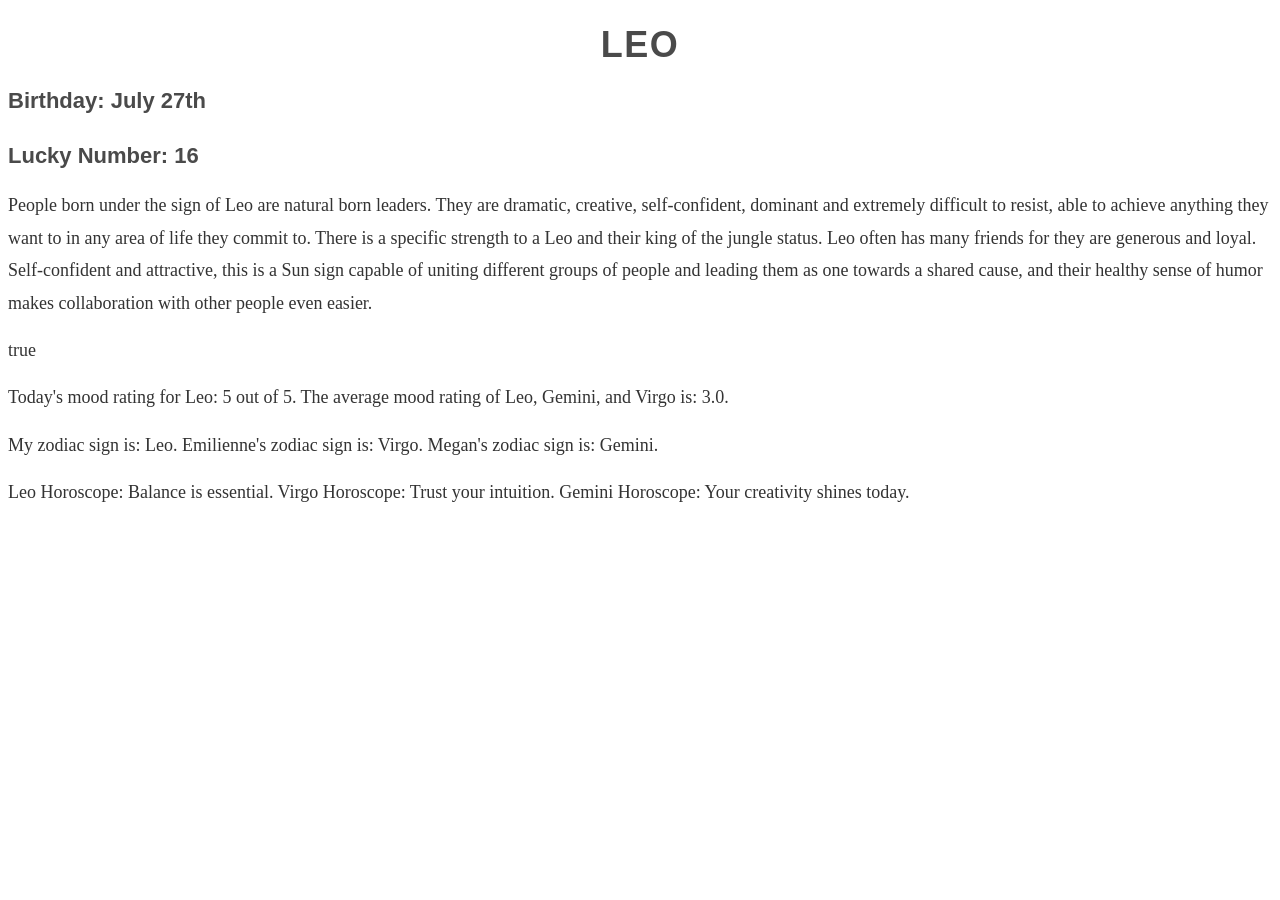
<file: labs/lab7/index.html>
<!DOCTYPE html>
<html>
  <head>
    <link href="css/style.css" type="text/css" rel="stylesheet">
  </head>
  
  <body>
    <h1 id="sign">My Sign</h1>
    <h3 class="birthday">Birthday: </h3>
    <h4 class="luckyNum">Lucky Number: </h4>
    <p>My horoscope...</p>
    <p>Do I believe in astrology? </p>
    <p id="mood"></p>
    <p id="signs"></p>
    <p id="descriptions"></p>

    
  <script src="js/horoscope-data.js"></script>
  </body>
</html>
</file>
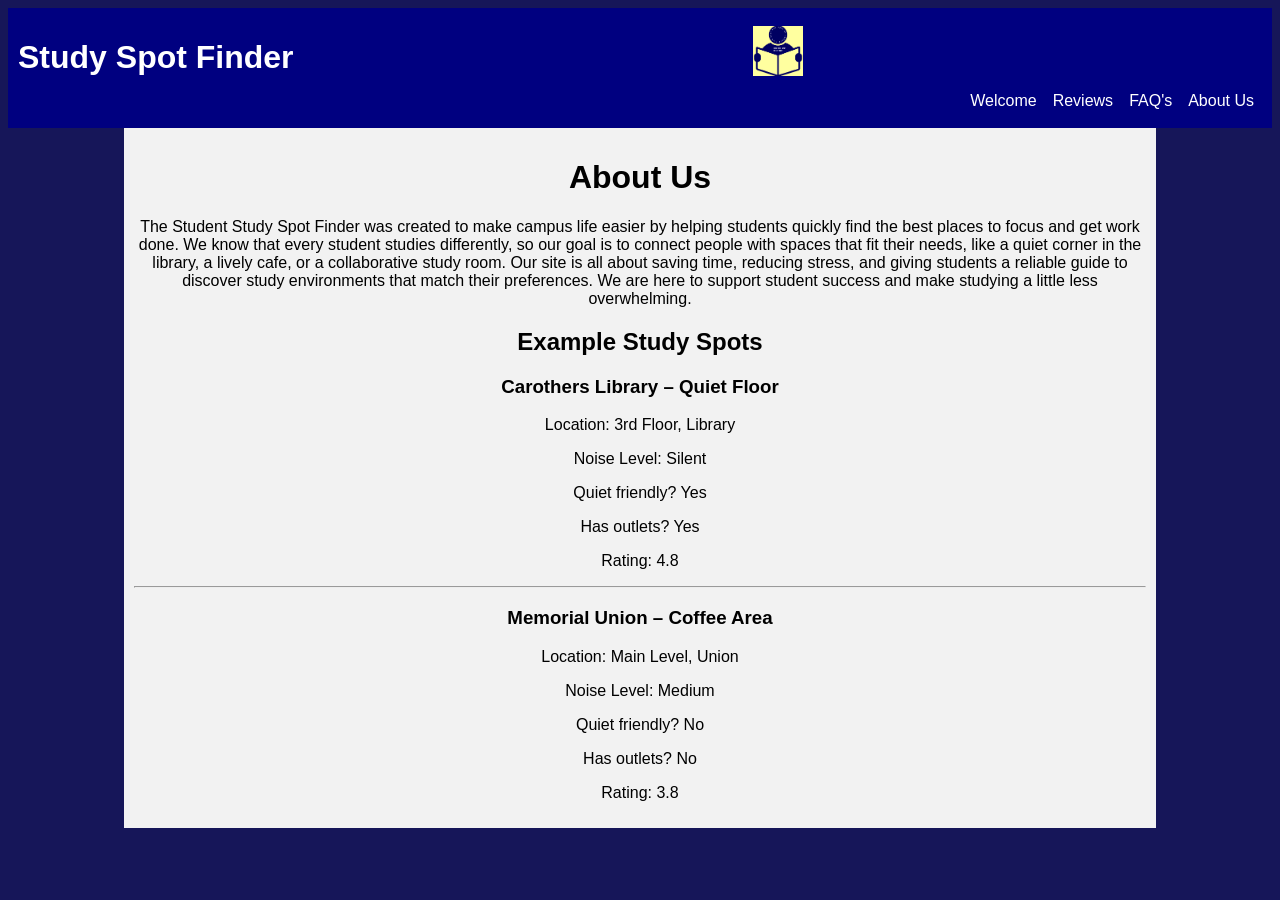
<file: product_site/About_us.html>
<!-- Name: Gordon Kopecky --> 
<!--Date: October 19th, 2025-->
<!-- About us page where I explain what the product is about and why I made this product. -->
<!DOCTYPE html>
<html lang="en">
<head>
    <meta charset="UTF-8">
    <meta name="viewport" content="width=device-width, initial-scale=1.0">

    <!-- SEO meta tags -->
    <meta name="description" content="Learn about Study Spot Finder, a tool designed to help URI students discover the best study spots on campus.">
    <meta name="keywords" content="study spot finder, URI study spaces, campus study guide, best study areas, group study rooms, student productivity">

    <!-- open graph tags -->
    <meta property="og:title" content="About Us | Study Spot Finder">
    <meta property="og:description" content="Discover why Study Spot Finder was created: to help students save time, reduce stress, and connect with the best study spaces on campus.">
    <meta property="og:image" content="https://gordonkopecky.rhody.dev/GordonRepo/product_site/Documentation/studyspotimg2.jpg">
    <meta property="og:url" content="https://gordonkopecky.rhody.dev/GordonRepo/product_site/About_us.html">
    <meta property="og:type" content="website">

    <link rel="stylesheet" href="css/styles.css?v=2">
    <title>About Us | Study Spot Finder</title>

    <!-- Google tag (gtag.js) -->
    <script async src="https://www.googletagmanager.com/gtag/js?id=G-KRWRJE39VT"></script>
    <script>
    window.dataLayer = window.dataLayer || [];
    function gtag(){dataLayer.push(arguments);}
    gtag('js', new Date());

    gtag('config', 'G-KRWRJE39VT');
    </script>
</head>

<body>
<div class="header">
  <h1 class="logo">Study Spot Finder</h1>
  <nav>
    <img src="./Documentation/Kopecky_logo.png" alt="Study Spot Finder Logo" width="50" height="50">
    <a href="About_us.html">About Us</a>
    <a href="FAQ'S.html">FAQ's</a>
    <a href="reviews.html">Reviews</a>
    <a href="Welcome_page.html">Welcome</a>
  </nav>
</div>

<div class="content">
    <h1>About Us</h1>
    <p>The Student Study Spot Finder was created to make campus life easier by helping students quickly find the best places to focus and get work done. 
       We know that every student studies differently, so our goal is to connect people with spaces that fit their needs, like a quiet corner in the library, a lively cafe, or a collaborative study room. 
       Our site is all about saving time, reducing stress, and giving students a reliable guide to discover study environments that match their preferences. 
       We are here to support student success and make studying a little less overwhelming.</p>
    <h2>Example Study Spots</h2>
    <div id="studySpots"></div>
</div>
<script src="js/studyspots.js"></script>
</body>
</html>
</file>
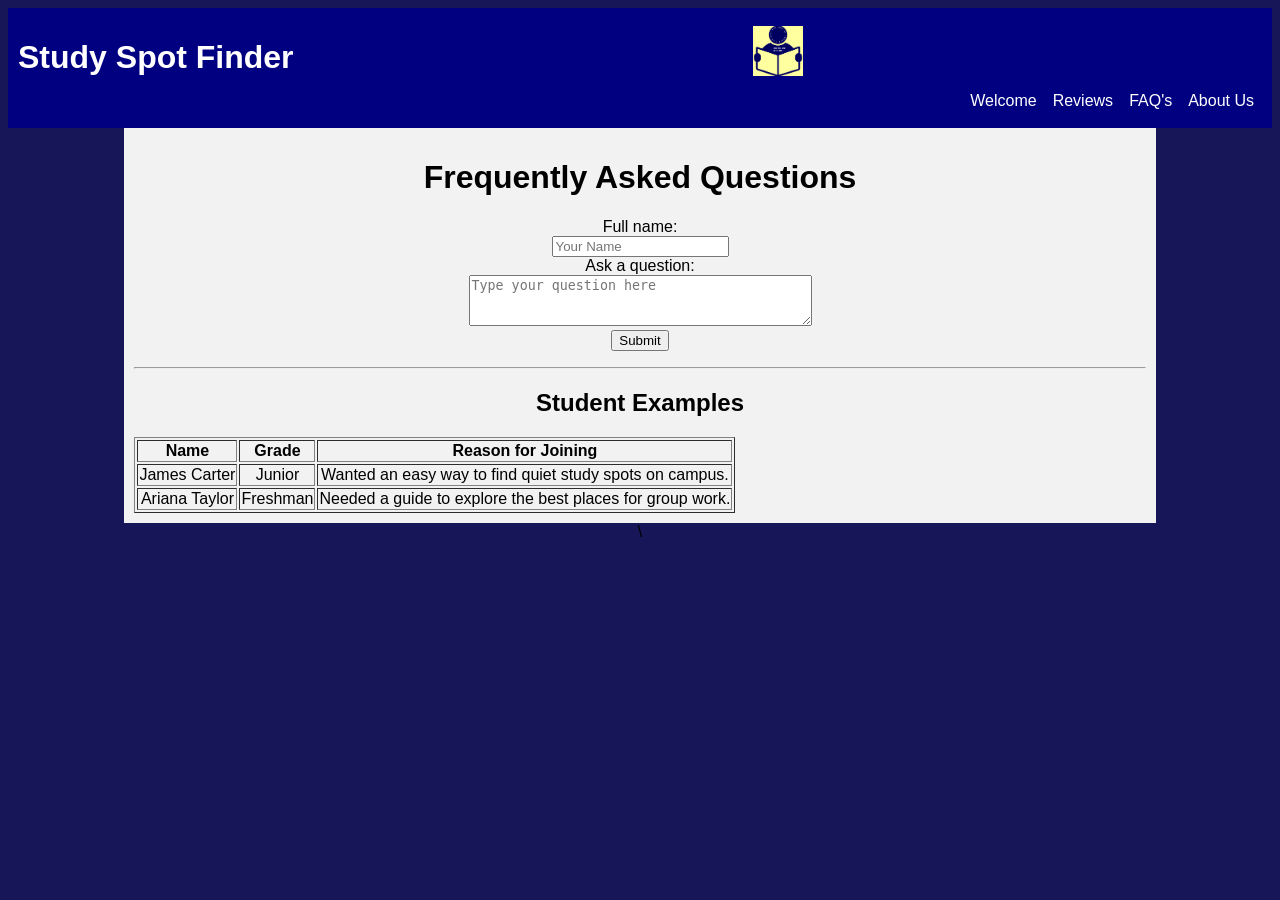
<file: product_site/FAQ'S.html>
<!-- Name: Gordon Kopecky --> 
<!--Date: October 19th, 2025-->
<!-- FAQ page where students can come ask questions about the product -->
<!DOCTYPE html>
<html lang="en">
<head>
    <meta charset="UTF-8">
    <meta name="viewport" content="width=device-width, initial-scale=1.0">

    <!-- SEO meta tags -->
    <meta name="description" content="Frequently Asked Questions about Study Spot Finder. Learn how students use the site to find quiet study spaces, group-friendly areas, and reviews.">
    <meta name="keywords" content="study spot FAQ, student study help, best study areas URI, group study campus, study finder questions">

    <!-- open graph tags -->
    <meta property="og:title" content="FAQ | Study Spot Finder">
    <meta property="og:description" content="Got questions? Read our FAQ to learn how students find and share the best study spots on campus with Study Spot Finder.">
    <meta property="og:image" content="https://gordonkopecky.rhody.dev/GordonRepo/product_site/Documentation/studyspotimg1.jpg">
    <meta property="og:url" content="https://gordonkopecky.rhody.dev/GordonRepo/product_site/FAQ'S.html">
    <meta property="og:type" content="website">

    <link rel="stylesheet" href="css/styles.css?v=2">
    <title>FAQ | Study Spot Finder</title>

    <!-- Google tag (gtag.js) -->
    <script async src="https://www.googletagmanager.com/gtag/js?id=G-KRWRJE39VT"></script>
    <script>
    window.dataLayer = window.dataLayer || [];
    function gtag(){dataLayer.push(arguments);}
    gtag('js', new Date());

    gtag('config', 'G-KRWRJE39VT');
    </script>
</head>

<body>
<div class="header">
  <h1 class="logo">Study Spot Finder</h1>
  <nav>
    <img src="./Documentation/Kopecky_logo.png" alt="Study Spot Finder Logo" width="50" height="50">
    <a href="About_us.html">About Us</a>
    <a href="FAQ'S.html">FAQ's</a>
    <a href="reviews.html">Reviews</a>
    <a href="Welcome_page.html">Welcome</a>
  </nav>
</div>

<div class="content">
    <h1>Frequently Asked Questions</h1>
    
    <form id="faqForm">
    <label for="name">Full name:</label><br>
    <input type="text" id="name" name="name" placeholder="Your Name"><br>

    <label for="question">Ask a question:</label><br>
    <textarea id="question" name="question" rows="3" cols="40" placeholder="Type your question here"></textarea><br>

    <input type="submit" value="Submit">
    </form>
    <p id="faqMessage"></p>

    <hr>

    <h2>Student Examples</h2>
    <table border="1">
        <tr>
            <th>Name</th>
            <th>Grade</th>
            <th>Reason for Joining</th>
        </tr>
        <tr>
            <td>James Carter</td>
            <td>Junior</td>
            <td>Wanted an easy way to find quiet study spots on campus.</td>
        </tr>
        <tr>
            <td>Ariana Taylor</td>
            <td>Freshman</td>
            <td>Needed a guide to explore the best places for group work.</td>
        </tr>
    </table>
</div>\
<script src="js/faq.js"></script>
</body>
</html>
</file>
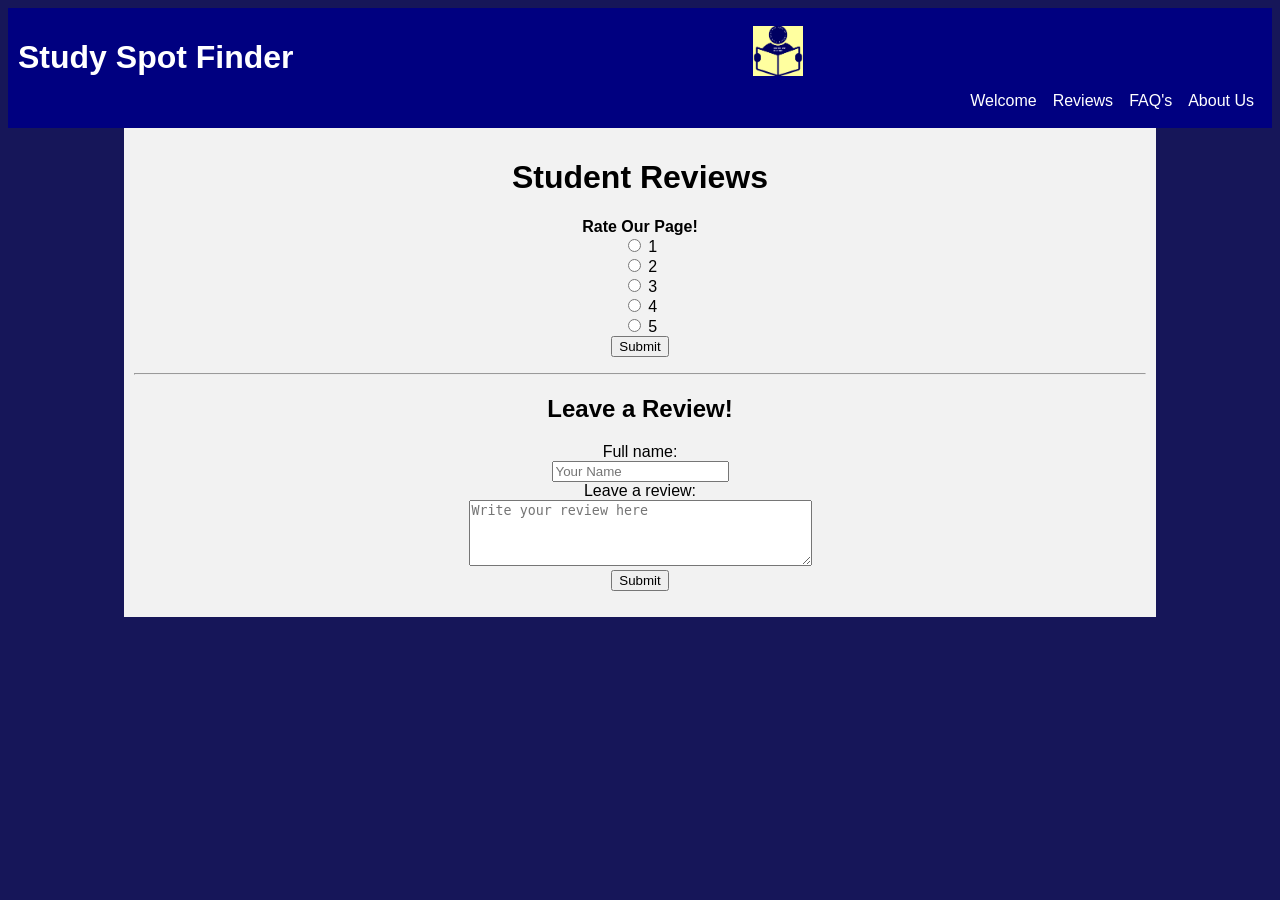
<file: product_site/reviews.html>
<!-- Name: Gordon Kopecky --> 
<!--Date: October 19th, 2025-->
<!-- Review page where students can come review different spots or give different ratings of other spots -->
<!DOCTYPE html>
<html lang="en">
<head>
    <meta charset="UTF-8">
    <meta name="viewport" content="width=device-width, initial-scale=1.0">

    <!-- SEO meta tags -->
    <meta name="description" content="Share your reviews and rate the best study spots on campus. Help fellow students find the top places to study.">
    <meta name="keywords" content="study spot reviews, student study ratings, best study spots URI, campus study feedback, study finder reviews">

    <!-- open graph tags -->
    <meta property="og:title" content="Student Reviews | Study Spot Finder">
    <meta property="og:description" content="Rate and review the top study spots on campus. Share your feedback and help others discover the best study spaces.">
    <meta property="og:image" content="https://gordonkopecky.rhody.dev/GordonRepo/product_site/Documentation/studyspotimg2.jpg">
    <meta property="og:url" content="https://gordonkopecky.rhody.dev/GordonRepo/product_site/reviews.html">
    <meta property="og:type" content="website">

    <link rel="stylesheet" href="css/styles.css?v=2">
    <title>Reviews | Study Spot Finder</title>

    <!-- Google tag (gtag.js) -->
    <script async src="https://www.googletagmanager.com/gtag/js?id=G-KRWRJE39VT"></script>
    <script>
    window.dataLayer = window.dataLayer || [];
    function gtag(){dataLayer.push(arguments);}
    gtag('js', new Date());

    gtag('config', 'G-KRWRJE39VT');
    </script>
</head>

<body>
<div class="header">
  <h1 class="logo">Study Spot Finder</h1>
  <nav>
    <img src="./Documentation/Kopecky_logo.png" alt="Study Spot Finder Logo" width="50" height="50">
    <a href="About_us.html">About Us</a>
    <a href="FAQ'S.html">FAQ's</a>
    <a href="reviews.html">Reviews</a>
    <a href="Welcome_page.html">Welcome</a>
  </nav>
</div>

<div class="content">
    <h1>Student Reviews</h1> <!-- Main heading -->
    <strong>Rate Our Page!</strong>
    <br>
    <form>
        <input type="radio" name="rating" value="1"> 1<br>
        <input type="radio" name="rating" value="2"> 2<br>
        <input type="radio" name="rating" value="3"> 3<br>
        <input type="radio" name="rating" value="4"> 4<br>
        <input type="radio" name="rating" value="5"> 5<br>
        <button id="rateBtn" type="button">Submit</button>

    </form>
    
      <p id="ratingMessage"></p>
      <p class="average-text"></p>
    <hr>

    <h2>Leave a Review!</h2>  
    <form id="reviewForm">
    <label for="name">Full name:</label><br>
    <input type="text" id="name" name="name" placeholder="Your Name"><br>

    <label for="review">Leave a review:</label><br>
    <textarea id="review" name="review" rows="4" cols="40" placeholder="Write your review here"></textarea><br>

    <button id="reviewBtn" type="submit">Submit</button>
    </form>
    <p id="reviewMessage"></p>
    <div id="allReviews"></div>
</div>
<script src="js/rating.js"></script>
<script src="js/reviews.js"></script>
</body>
</html>
</file>
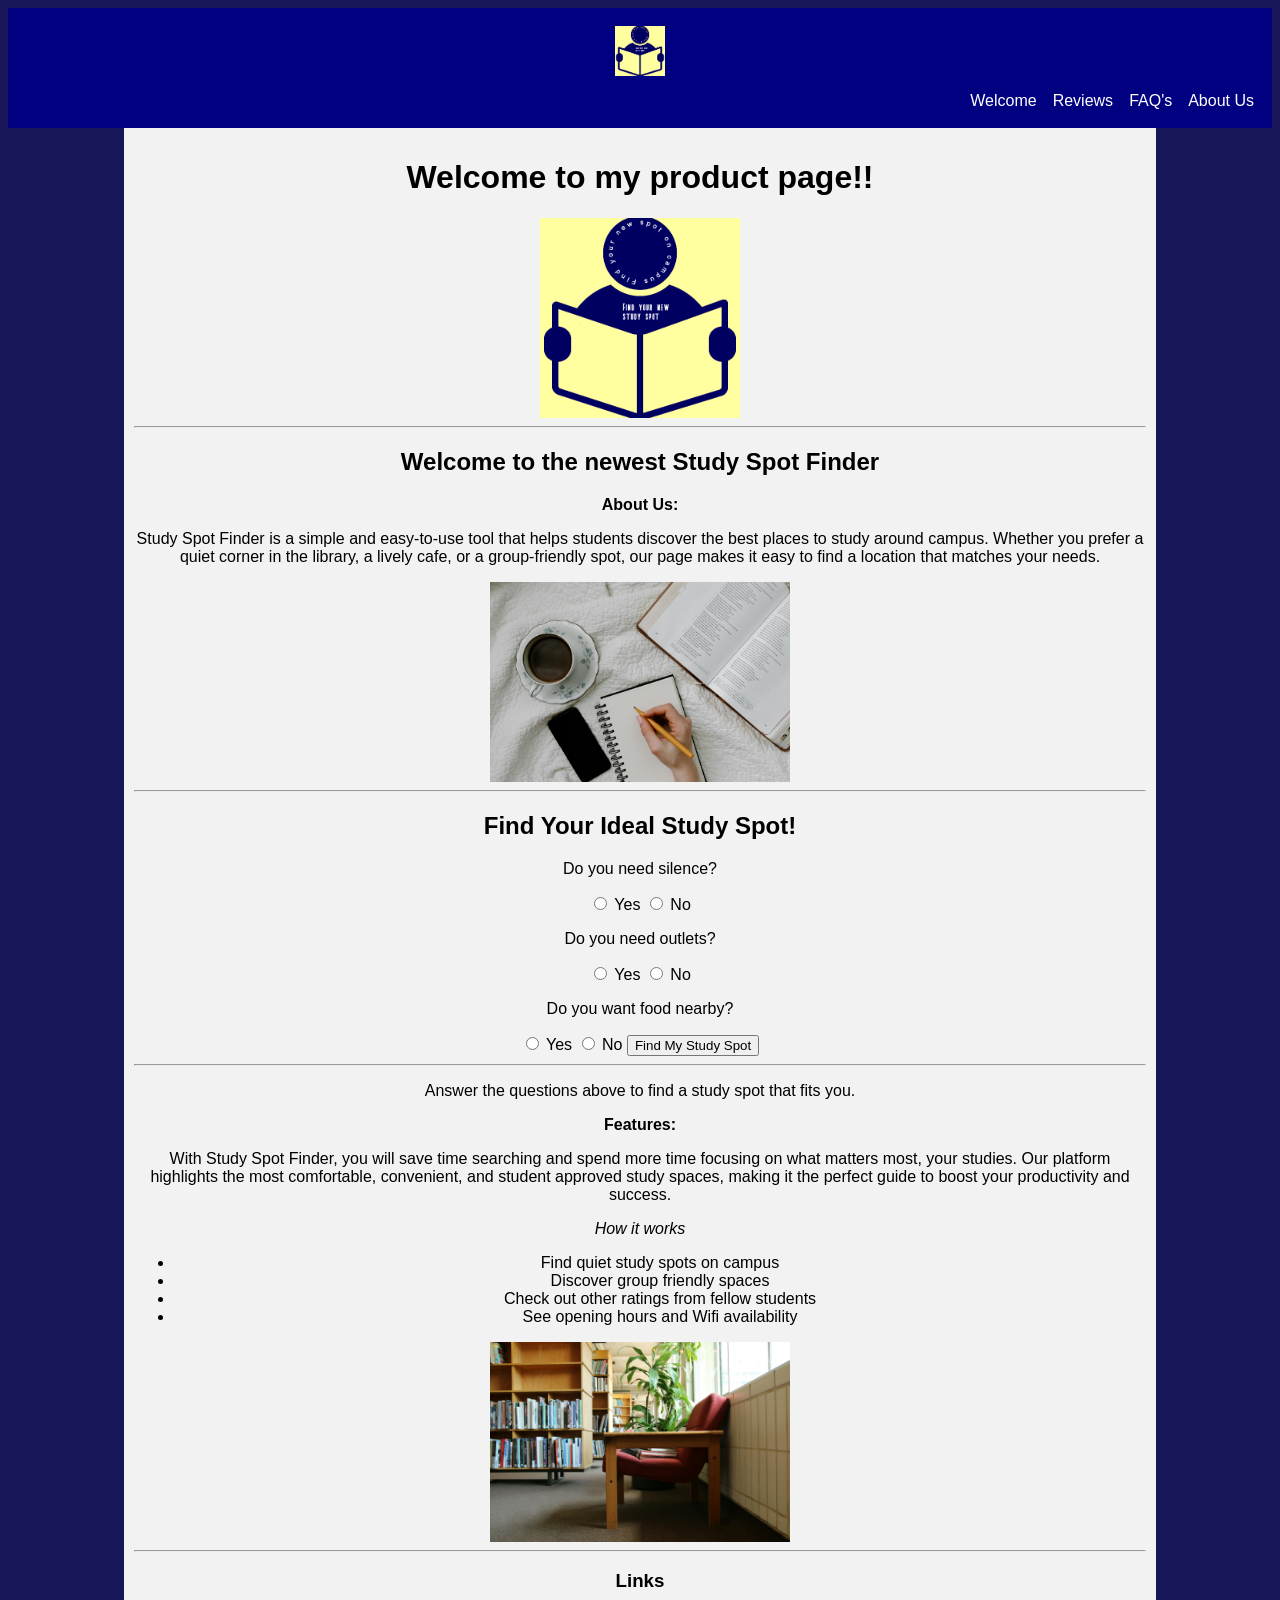
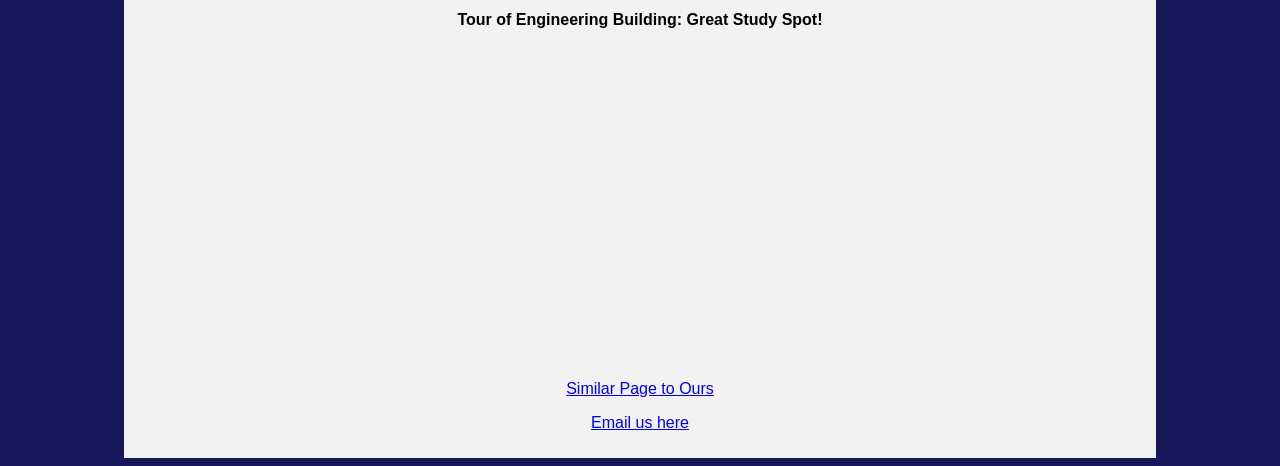
<file: product_site/Welcome_page.html>
<!-- Name: Gordon Kopecky --> 
<!--Date: October 19th, 2025-->
<!-- Study Spot Finder webpage for listing and promoting study spaces with reviews and ratings!-->
<!DOCTYPE html>
<html lang="en">
<head>
    <meta charset="UTF-8">
    <meta name="viewport" content="width=device-width, initial-scale=1.0">
    
    <!-- SEO meta tagss -->
    <meta name="description" content="Study Spot Finder helps URI students discover the best study spots on campus including quiet corners, group-friendly areas, and cafes.">
    <meta name="keywords" content="study spots URI, quiet study areas, campus study guide, group study rooms, best places to study college">
    
    <!-- open graph tags for social media sharing -->
    <meta property="og:title" content="Best Study Spots on Campus | Study Spot Finder">
    <meta property="og:description" content="Explore the top study spaces on campus. Quiet corners, group-friendly areas, and student reviews to guide your next study session.">
    <meta property="og:image" content="https://gordonkopecky.rhody.dev/GordonRepo/product_site/Documentation/studyspotimg1.jpg">
    <meta property="og:url" content="https://gordonkopecky.rhody.dev/GordonRepo/product_site/Welcome_page.html">
    <meta property="og:type" content="website">

    <link rel="stylesheet" href="css/styles.css?v=2"> <!-- link to css file -->
    <title>Welcome Page | Study Spot Finder</title> <!-- Title for browser + SEO -->
    <!-- Google tag (gtag.js) -->
    <script async src="https://www.googletagmanager.com/gtag/js?id=G-KRWRJE39VT"></script>
    <script>
    window.dataLayer = window.dataLayer || [];
    function gtag(){dataLayer.push(arguments);}
    gtag('js', new Date());

    gtag('config', 'G-KRWRJE39VT');
    </script>
</head>

<body>
<div class="header">
  <img src="./Documentation/Kopecky_logo.png" alt="Study Spot Finder Logo" width="50" height="50">
  <nav>
    <a href="About_us.html">About Us</a>
    <a href="FAQ'S.html">FAQ's</a>
    <a href="reviews.html">Reviews</a>
    <a href="Welcome_page.html">Welcome</a>
  </nav>
</div>

<div class="content">
    <h1>Welcome to my product page!!</h1> <!-- Main Heading -->
    <img src="./Documentation/Kopecky_logo.png" alt="Study Spot Finder Logo Large" class="img-center" width="200" height="200"> 

    <hr>
    <h2>Welcome to the newest Study Spot Finder</h2>
    <strong>About Us:</strong>

    <p>Study Spot Finder is a simple and easy-to-use tool that helps students discover the best places to study around campus. 
       Whether you prefer a quiet corner in the library, a lively cafe, or a group-friendly spot, our page makes it easy to find a location that matches your needs.</p>
    <img src="./Documentation/studyspotimg1.jpg" alt="Students studying in a quiet campus spot" class="img-center" width="300" height="200"> 
    
    <hr>
    <h2>Find Your Ideal Study Spot!</h2>

  <form id="spotForm">
    <p>Do you need silence?</p>
    <label><input type="radio" name="silent" value="yes"> Yes</label>
    <label><input type="radio" name="silent" value="no"> No</label>

    <p>Do you need outlets?</p>
    <label><input type="radio" name="outlets" value="yes"> Yes</label>
    <label><input type="radio" name="outlets" value="no"> No</label>

    <p>Do you want food nearby?</p>
    <label><input type="radio" name="food" value="yes"> Yes</label>
    <label><input type="radio" name="food" value="no"> No</label>

    <button id="findSpotBtn" type="button">Find My Study Spot</button>
  </form>
    <hr>
<p id="spotResult"></p>

    <strong>Features:</strong>
    <p>With Study Spot Finder, you will save time searching and spend more time focusing on what matters most, your studies. 
       Our platform highlights the most comfortable, convenient, and student approved study spaces, making it the perfect guide to boost your productivity and success.</p>
    
    <p><em>How it works</em></p>
    <ul>
        <li>Find quiet study spots on campus</li>
        <li>Discover group friendly spaces</li>
        <li>Check out other ratings from fellow students</li>
        <li>See opening hours and Wifi availability</li>
    </ul>

    <img src="./Documentation/studyspotimg2.jpg" alt="Group of students studying together" class="img-center" width="300" height="200"> 
    
    <hr>
    <h3>Links</h3>
    <p><strong>Tour of Engineering Building: Great Study Spot!</strong></p>
    <iframe width="560" height="315" src="https://www.youtube.com/embed/xDwgBJb2Ih4?si=1C95esuQY5215Peq" 
            title="YouTube video player" frameborder="0" allow="accelerometer; autoplay; clipboard-write; 
            encrypted-media; gyroscope; picture-in-picture; web-share" referrerpolicy="strict-origin-when-cross-origin" 
            allowfullscreen></iframe>
    <p><a href="https://www.yelp.com/">Similar Page to Ours</a></p>
    <p><a href="mailto:gordon.kopecky@uri.edu">Email us here</a></p>
</div>
<script src="js/spot-selector.js"></script>
</body>
</html>
</file>
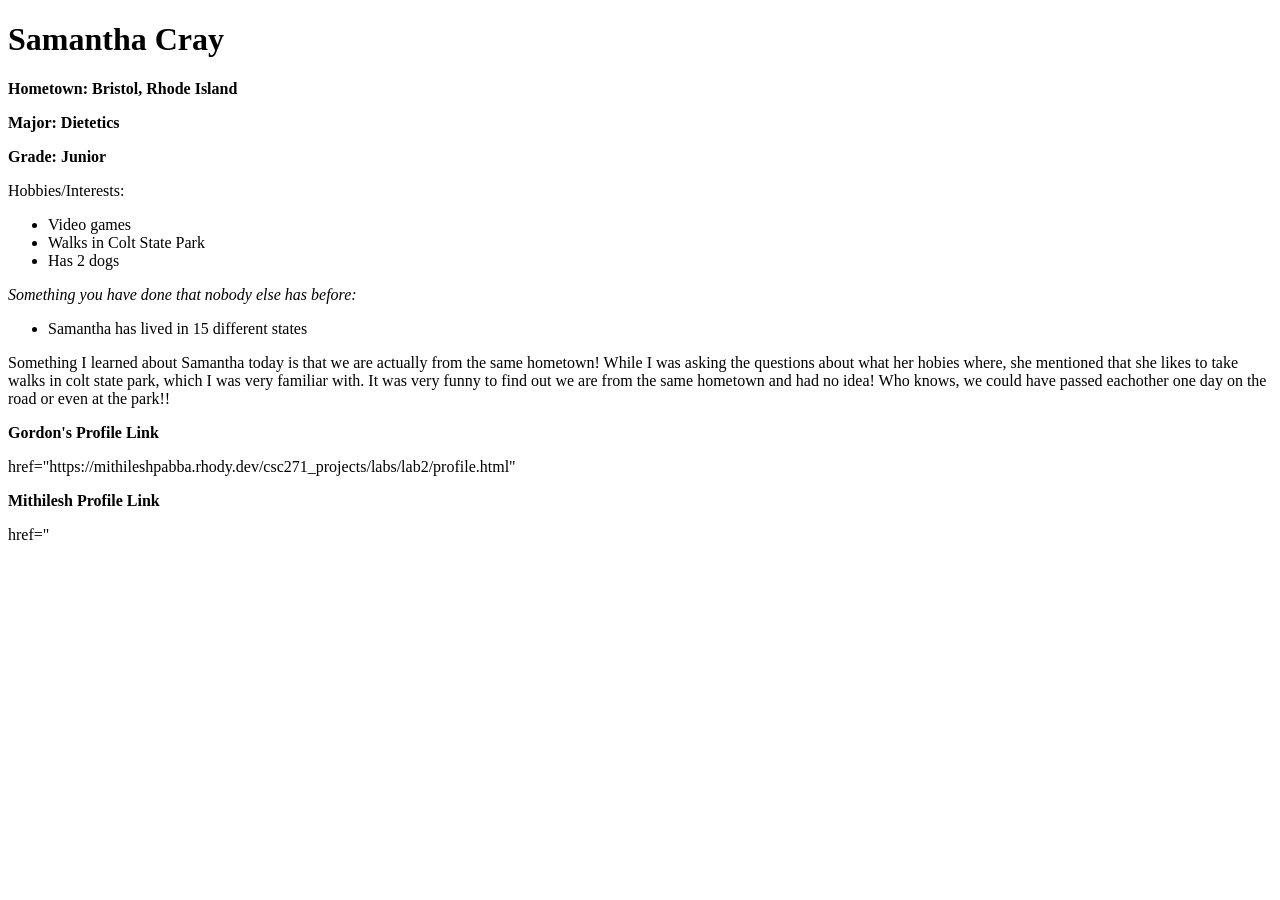
<file: labs/lab2/profile.html>
<!Doctype html>
<html> 
    <head> 
        <title> Samantha Cray </title>
    </head>
  
    <h1> Samantha Cray </h1>
    <p> 
        <b> Hometown: Bristol, Rhode Island</b>
    </p>
    <p> 
        <b> Major: Dietetics</b>
    </p>
    <p> 
        <b>Grade: Junior</b></p>
    <p> Hobbies/Interests: 
        <ul>
            <li> Video games </li>
            <li> Walks in Colt State Park</li>
            <li> Has 2 dogs </li>
        </ul>
    <p> 
        <i>Something you have done that nobody else has before: </i>
    </p>
        <ul> 
            <li> Samantha has lived in 15 different states</li></ul>
    </p>
    <p> Something I learned about Samantha today is that we are actually from the same hometown!
         While I was asking the questions about what her hobies where, she mentioned that she likes 
        to take walks in colt state park, which I was very familiar with. It was very funny to find out 
        we are from the same hometown and had no idea! Who knows, we could have passed eachother one day
        on the road or even at the park!! 

    </p>        
     <p>
        <b>Gordon's Profile Link</b>
             </p>
    <a>href="https://mithileshpabba.rhody.dev/csc271_projects/labs/lab2/profile.html"</a> 
    <p>
        <b>Mithilesh Profile Link</b>
         </p>
    <a>href="</a>
</html>
</file>
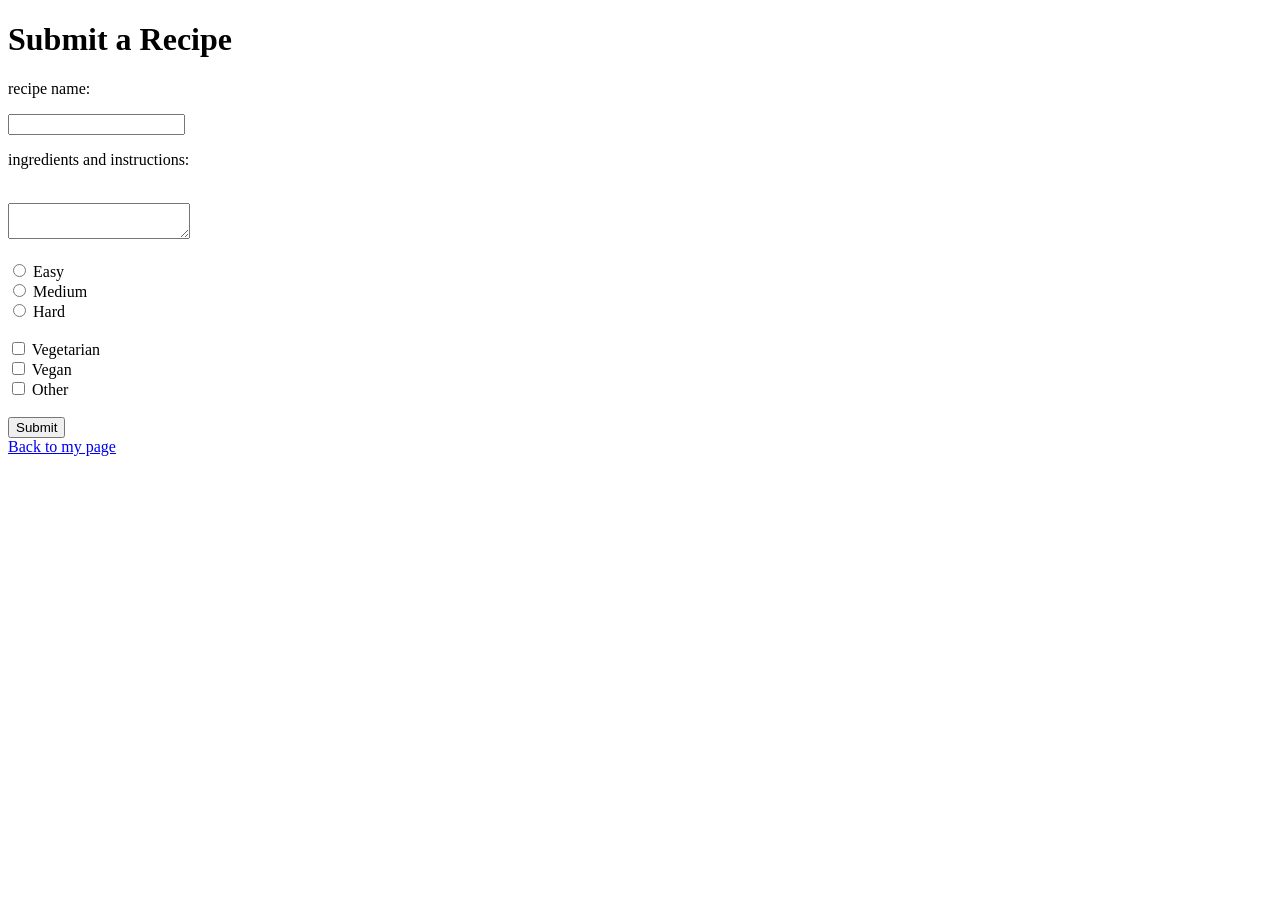
<file: labs/lab3/submission.html>
<!DOCTYPE html>
<html>
<head>
  <title>Submit Recipe</title>
</head>
<body>

  <h1>Submit a Recipe</h1>

  <form>
    <p>recipe name: </p>
    <input type="text" name="recipe name"><br>
    <P> ingredients and instructions:</P>
    <br>
    <textarea name="ingredients"></textarea><br>
    <!-- difficulty: -->
    <br>
    <input type="radio" name="difficulty" value="Easy"> Easy<br>
    <input type="radio" name="difficulty" value="Medium"> Medium<br>
    <input type="radio" name="difficulty" value="Hard"> Hard<br>
    <!-- dietary preferences: -->
    <br>
    <input type="checkbox" name="diet" value="Vegetarian"> Vegetarian<br>
    <input type="checkbox" name="diet" value="Vegan"> Vegan<br>
    <input type="checkbox" name="diet" value="Other"> Other<br>
    <br>
    <input type="submit" value="Submit">
  </form>

  <a href="index.html">Back to my page</a>

</body>
</html>
</file>
<file: labs/lab7/css/style.css>
#sign {
    font-size: 36px;
    color: #4A4A4A;
    text-align: center;
    text-transform: uppercase;
    letter-spacing: 1.5px;
    font-family: 'Helvetica Neue', sans-serif; 
    margin-bottom: 20px;
}




.birthday {
    font-size: 22px;
    color: #4A4A4A; 
    margin-bottom: 10px;
    font-family: 'Helvetica Neue', sans-serif; 
}


.luckyNum {
    font-size: 22px;
    color: #4A4A4A;
    font-family: 'Helvetica Neue', sans-serif; 
    margin-bottom: 20px;
}


p {
    font-size: 18px;
    line-height: 1.8;
    color: #333; 
    font-family: 'Georgia', serif; 
    margin: 15px 0;
}
</file>
<file: product_site/css/styles.css>
/* background + all default text */
body {
  background-color: rgb(22, 22, 89);
  font-family: Arial, Helvetica, sans-serif;
  color: rgb(0, 0, 0);  /* makes all text black */
  text-align: center; /* center all the text */
}

/* headline  */
h1 {
  font-size: 32px;
}

/* paragraphs  */
p {
  font-size: 16px;
}

/* class selector */
.highlight {
  color: yellow;
}

/* ID selector */
#special-heading {
  color: lightgreen;
}
/* header */
.header {
  overflow:hidden;   
  background:navy;   /* background color */
  padding:10px;      
}

.header .logo {float:left; color:white;}

.header nav a {
  float:right;       /* links float */
  color:white;
  padding:8px;
  text-decoration:none;
}

.header nav a:hover {background:white; color:navy;}  /* hover effect */
.header nav a:active {background:gray; color:white;} /* click effect */
.header nav a.active {background:lightgray; color:black;} /* current page */

/* main content */
.content {
  width:80%;        
  margin:0 auto;    /* center the box */
  background:#f2f2f2; 
  padding:10px;     
  overflow:auto;    
}
/* images */
img {margin:8px;}        /* space so text isn’t stuck to image */
.img-center {display:block; margin:8px auto; float:none;}

/* make images scale down  */
img {
  max-width:100%;
  height:auto;
  display:block;
  margin:8px auto;   /* keeps them centered */
}


@media (max-width:600px){

  .header nav a {
    float:none;
    display:block;
    text-align:left;
  }

  /* content: full width + bigger text */
  .content {
    width:100%;
    font-size:18px;
  }
}
/* finished edits */
</file>
